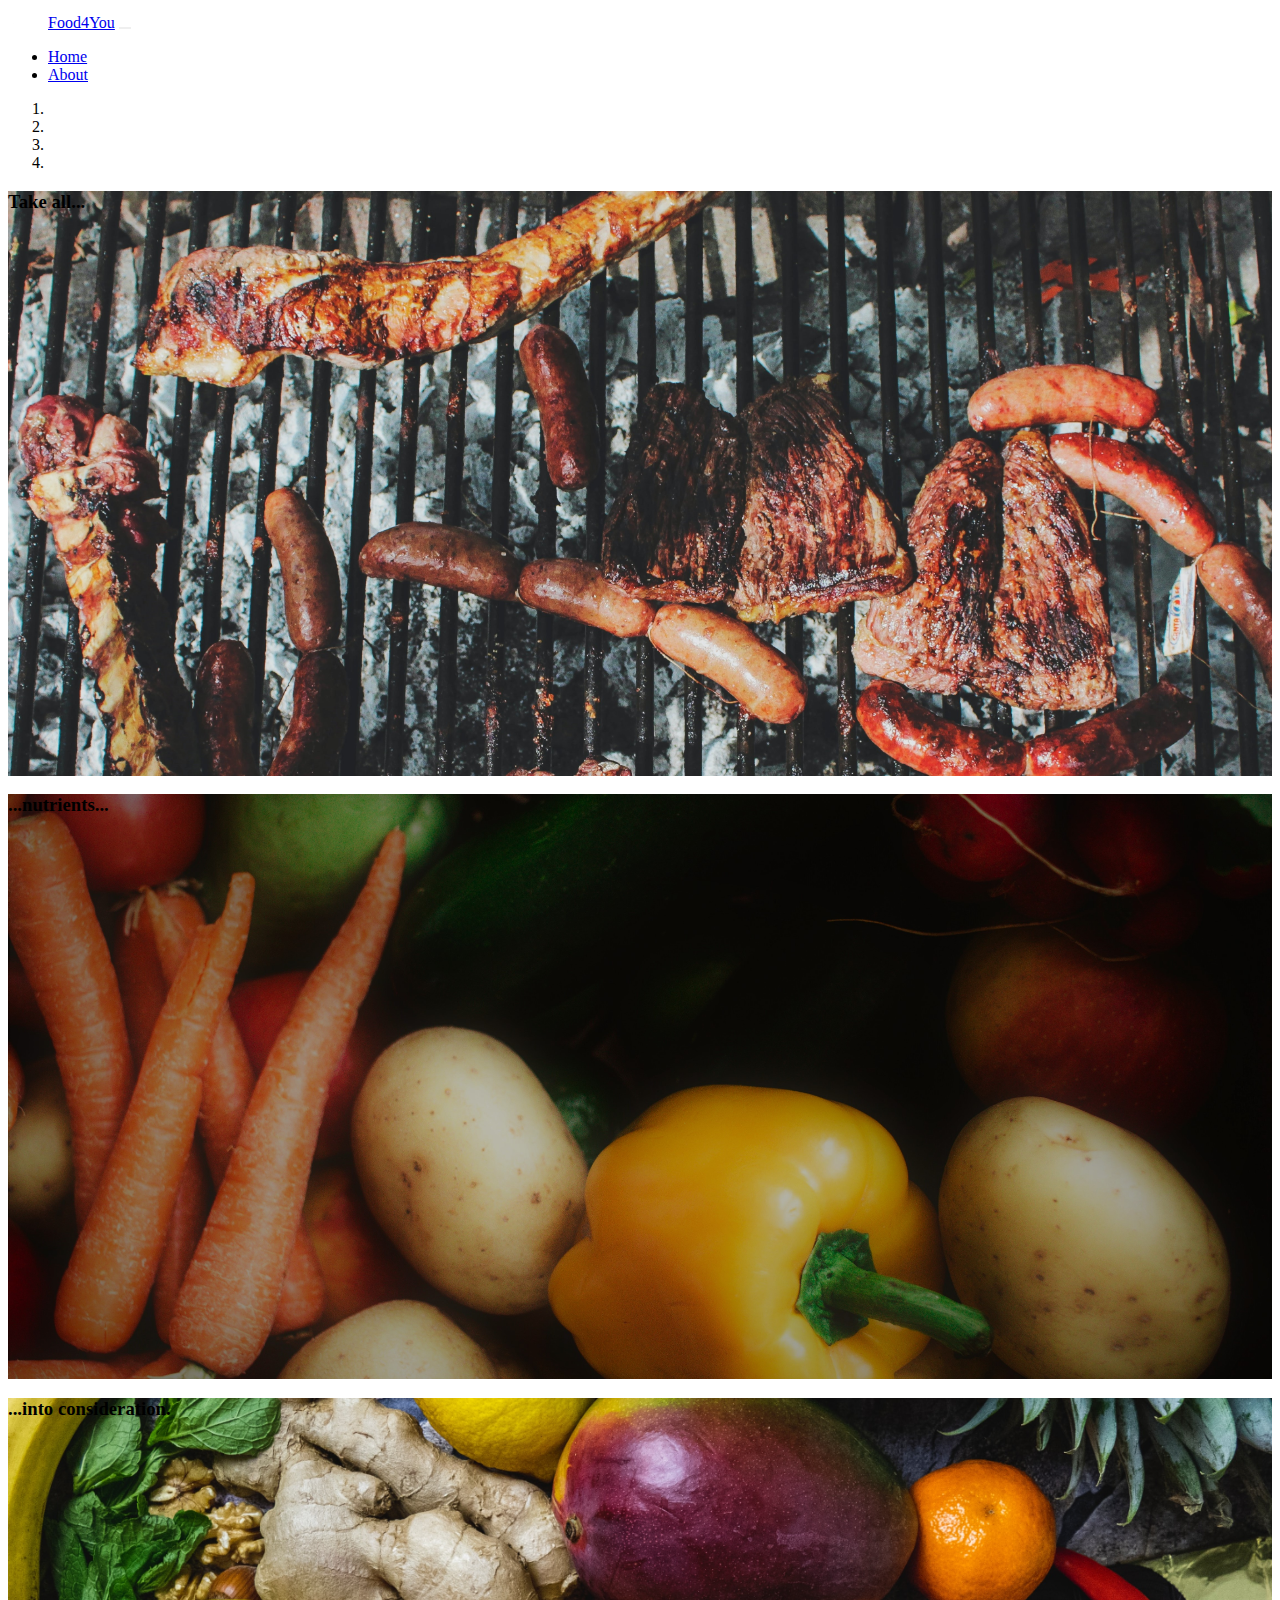
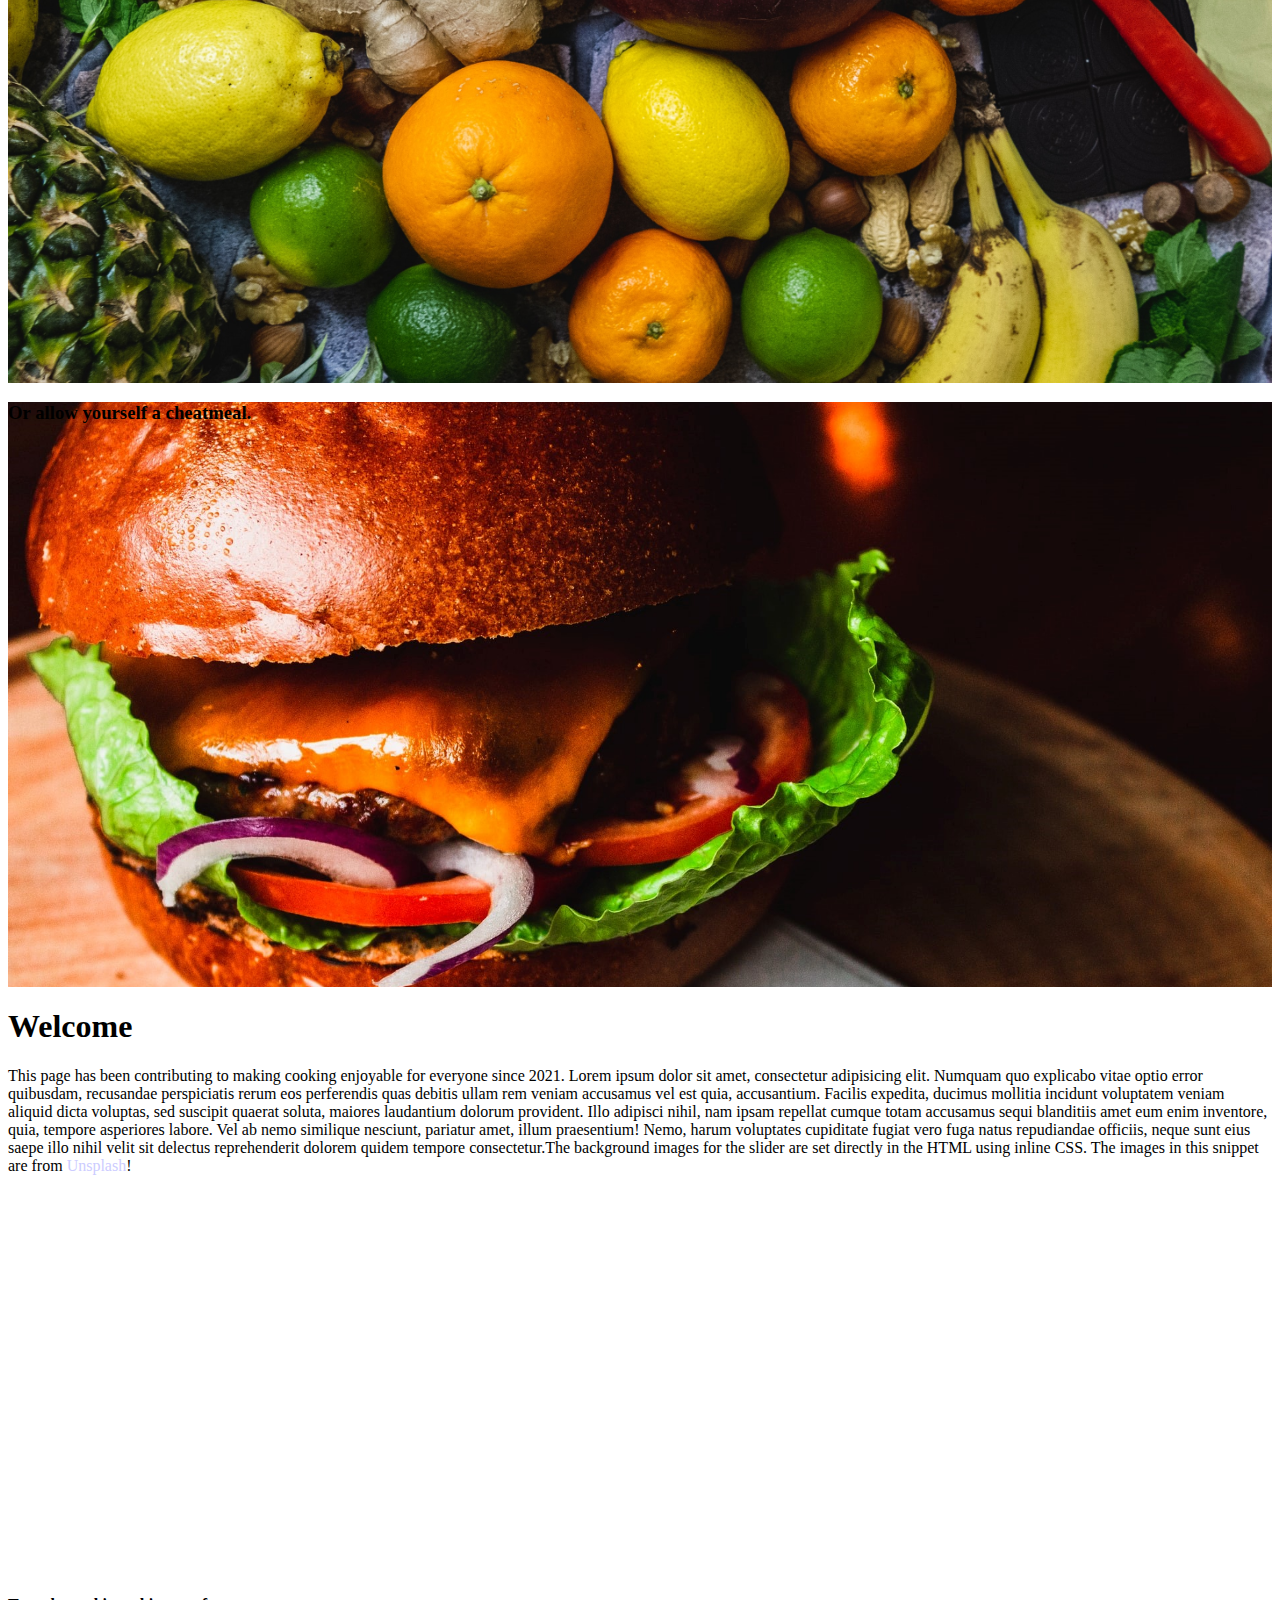
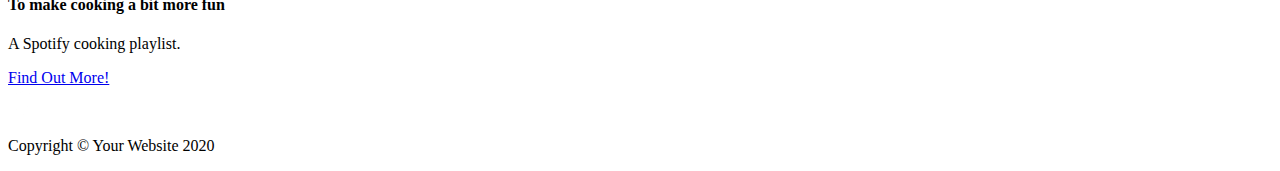
<file: index.html>
<!doctype html>
<html lang="en">
  <head>
    <link rel="icon" href="faviconF.ico">
    <!-- Required meta tags -->
    <meta charset="utf-8">
    <meta name="viewport" content="width=device-width, initial-scale=1">

    <!-- Bootstrap CSS -->
  <link href="https://cdn.jsdelivr.net/npm/bootstrap@5.0.0-beta1/dist/css/bootstrap.min.css" rel="stylesheet" integrity="sha384-giJF6kkoqNQ00vy+HMDP7azOuL0xtbfIcaT9wjKHr8RbDVddVHyTfAAsrekwKmP1" crossorigin="anonymous">



    <!-- Custom CSS -->
    <link rel="stylesheet" href="style.css">
<!-- Google fonts-->
    <link href='https://fonts.googleapis.com/css?family=Alfa Slab One' rel='stylesheet'>

    <title>Food4You</title>
  </head>






  <body>




<!-- Bootstrap Snippet: https://startbootstrap.com/snippets/half-slider -->
    <!-- Navigation -->
<nav class="navbar navbar-expand-lg navbar-dark bg-dark fixed-top border border-secondary">
  <div class="container">
    <a class="navbar-brand" href="index.html"><img src="logof.png" alt="logo" height="20px">Food4You</a>
    <button class="navbar-toggler" type="button" data-toggle="collapse" data-target="#navbarResponsive" aria-controls="navbarResponsive" aria-expanded="false" aria-label="Toggle navigation">
          <span class="navbar-toggler-icon"></span>
        </button>
    <div class="collapse navbar-collapse" id="navbarResponsive">
      <ul class="navbar-nav ml-auto">
        <li class="nav-item active">
          <a class="nav-link" href="index.html">Home
                <span class="sr-only"></span>
              </a>
        </li>
        <li class="nav-item">
          <a class="nav-link" href="about.html">About</a>
        </li>
        <!--
        <li class="nav-item">
          <a class="nav-link disabled" href="#services.html">Services</a>
        </li>
        <li class="nav-item">
          <a class="nav-link disabled" href="#contact.html">Contact</a>
        </li>
      -->
      </ul>
    </div>
  </div>
</nav>

<header>
  <div id="carouselExampleIndicators" pause="true" class="carousel slide " data-ride="carousel">
    <ol class="carousel-indicators">
      <li data-target="#carouselExampleIndicators" data-slide-to="0" class="active"></li>
      <li data-target="#carouselExampleIndicators" data-slide-to="1"></li>
      <li data-target="#carouselExampleIndicators" data-slide-to="2"></li>
      <li data-target="#carouselExampleIndicators" data-slide-to="3"></li>
    </ol>
    <div class="carousel-inner" role="listbox">
      <!-- Slide One - Set the background image for this slide in the line below -->
      <div class="carousel-item active" data-interval="100" style="background-image: url('meat-picture.jpg')">
        <div class="carousel-caption d-md-block">
          <h3 class="display-4">Take all...</h3>
          <p class="lead"></p>
        </div>
      </div>
      <!-- Slide Two - Set the background image for this slide in the line below -->
      <div class="carousel-item" data-interval="100" style="background-image: url('vegetables-picture.jpg')">
        <div class="carousel-caption d-md-block">
          <h3 class="display-4">...nutrients...</h3>
          <p class="lead"></p>
        </div>
      </div>
      <!-- Slide Three - Set the background image for this slide in the line below -->
      <div class="carousel-item" data-interval="100" style="background-image: url('fruits-picture.jpg')">
        <div class="carousel-caption d-md-block">
          <h3 class="display-4">...into consideration.</h3>
          <p class="lead"></p>
        </div>
      </div>
      <!-- Slide Four - Set the background image for this slide in the line below -->
      <div class="carousel-item" data-interval="100" style="background-image: url('burger-picture.jpg')">
        <div class="carousel-caption d-md-block">
          <h3 class="display-4">Or allow yourself a cheatmeal.</h3>
          <p class="lead"></p>
        </div>
      </div>
    </div>
    <a class="carousel-control-prev" href="#carouselExampleIndicators" role="button" data-slide="prev">
          <span class="carousel-control-prev-icon" aria-hidden="true"></span>
          <span class="sr-only"></span>
        </a>
    <a class="carousel-control-next" href="#carouselExampleIndicators" role="button" data-slide="next">
          <span class="carousel-control-next-icon" aria-hidden="true"></span>
          <span class="sr-only"></span>
        </a>
  </div>
</header>

<!-- Page Content -->
<section class="py-5 bg-dark">
  <div class="container">
    <div class="row">
      <div class="col-md-9">
    <h1 class="font-weight-light text-white"><strong>Welcome</strong></h1>
    <p class="lead text-light">This page has been contributing to making cooking enjoyable for everyone since 2021. Lorem ipsum dolor sit amet, consectetur adipisicing elit. Numquam quo explicabo vitae optio error quibusdam, recusandae perspiciatis rerum eos perferendis quas debitis ullam rem veniam accusamus vel est quia, accusantium. Facilis expedita, ducimus mollitia incidunt voluptatem veniam aliquid dicta voluptas, sed suscipit quaerat soluta, maiores laudantium dolorum provident. Illo adipisci nihil, nam ipsam repellat cumque totam accusamus sequi blanditiis amet eum enim inventore, quia, tempore asperiores labore. Vel ab nemo similique nesciunt, pariatur amet, illum praesentium! Nemo, harum voluptates cupiditate fugiat vero fuga natus repudiandae officiis, neque sunt eius saepe illo nihil velit sit delectus reprehenderit dolorem quidem tempore consectetur.The background images for the slider are set directly in the HTML using inline CSS. The images in this snippet are from <a class="kruokalink" href="https://unsplash.com" target="_blank">Unsplash</a>!</p>
      </div>


    <div class="col-md-3 p-0">
      <div class="card border border-white mt-4">
        <iframe src="https://open.spotify.com/embed/playlist/6CWhQMDzDzUyk3e2gmvNeY" width="100%" height="380" frameborder="0" allowtransparency="true" allow="encrypted-media"></iframe>
        <div class="card-body">
          <h4 class="card-title">To make cooking a bit more fun</h4>
          <p class="card-text">A Spotify cooking playlist.</p>
        </div>
        <div class="card-footer">
          <a href="https://www.spotify.com/fi/" class="btn btn-success" target="_blank">Find Out More!</a>
        </div>
      </div>
    </div>
</div>



</div>
</section>


<!--
<div class="iframe bg-light">
<iframe src="https://www.w3schools.com" title="W3Schools Free Online Web Tutorials" style="border:1px solid black;">
</iframe>
</div>
-->
<!--
<div class="embed-responsive embed-responsive-16by9">
  <iframe class="embed-responsive-item" src="https://www.k-ruoka.fi/reseptit" allowfullscreen></iframe>
</div>
-->


<!-- Footer -->
<footer class="py-5 bg-dark border-top border-secondary">
  <div class="container">
    <img src="logof.png" alt="logo" height="30px">
    <p class="m-0 text-center text-white">Copyright &copy; Your Website 2020</p>
  </div>
  <!-- /.container -->
</footer>





    <!-- Optional JavaScript; choose one of the two! -->

    <!-- Option 1: Bootstrap Bundle with Popper -->
  <script src="https://cdn.jsdelivr.net/npm/bootstrap@5.0.0-beta1/dist/js/bootstrap.bundle.min.js" integrity="sha384-ygbV9kiqUc6oa4msXn9868pTtWMgiQaeYH7/t7LECLbyPA2x65Kgf80OJFdroafW" crossorigin="anonymous"></script>
  <script src="https://ajax.googleapis.com/ajax/libs/jquery/3.2.1/jquery.min.js"></script>
    <script src="https://maxcdn.bootstrapcdn.com/bootstrap/4.0.0/js/bootstrap.min.js"></script>
    <!-- Option 2: Separate Popper and Bootstrap JS -->
  <!--
    <script src="https://cdn.jsdelivr.net/npm/@popperjs/core@2.5.4/dist/umd/popper.min.js" integrity="sha384-q2kxQ16AaE6UbzuKqyBE9/u/KzioAlnx2maXQHiDX9d4/zp8Ok3f+M7DPm+Ib6IU" crossorigin="anonymous"></script>
    <script src="https://cdn.jsdelivr.net/npm/bootstrap@5.0.0-beta1/dist/js/bootstrap.min.js" integrity="sha384-pQQkAEnwaBkjpqZ8RU1fF1AKtTcHJwFl3pblpTlHXybJjHpMYo79HY3hIi4NKxyj" crossorigin="anonymous"></script>
    -->
  </body>
</html>
</file>
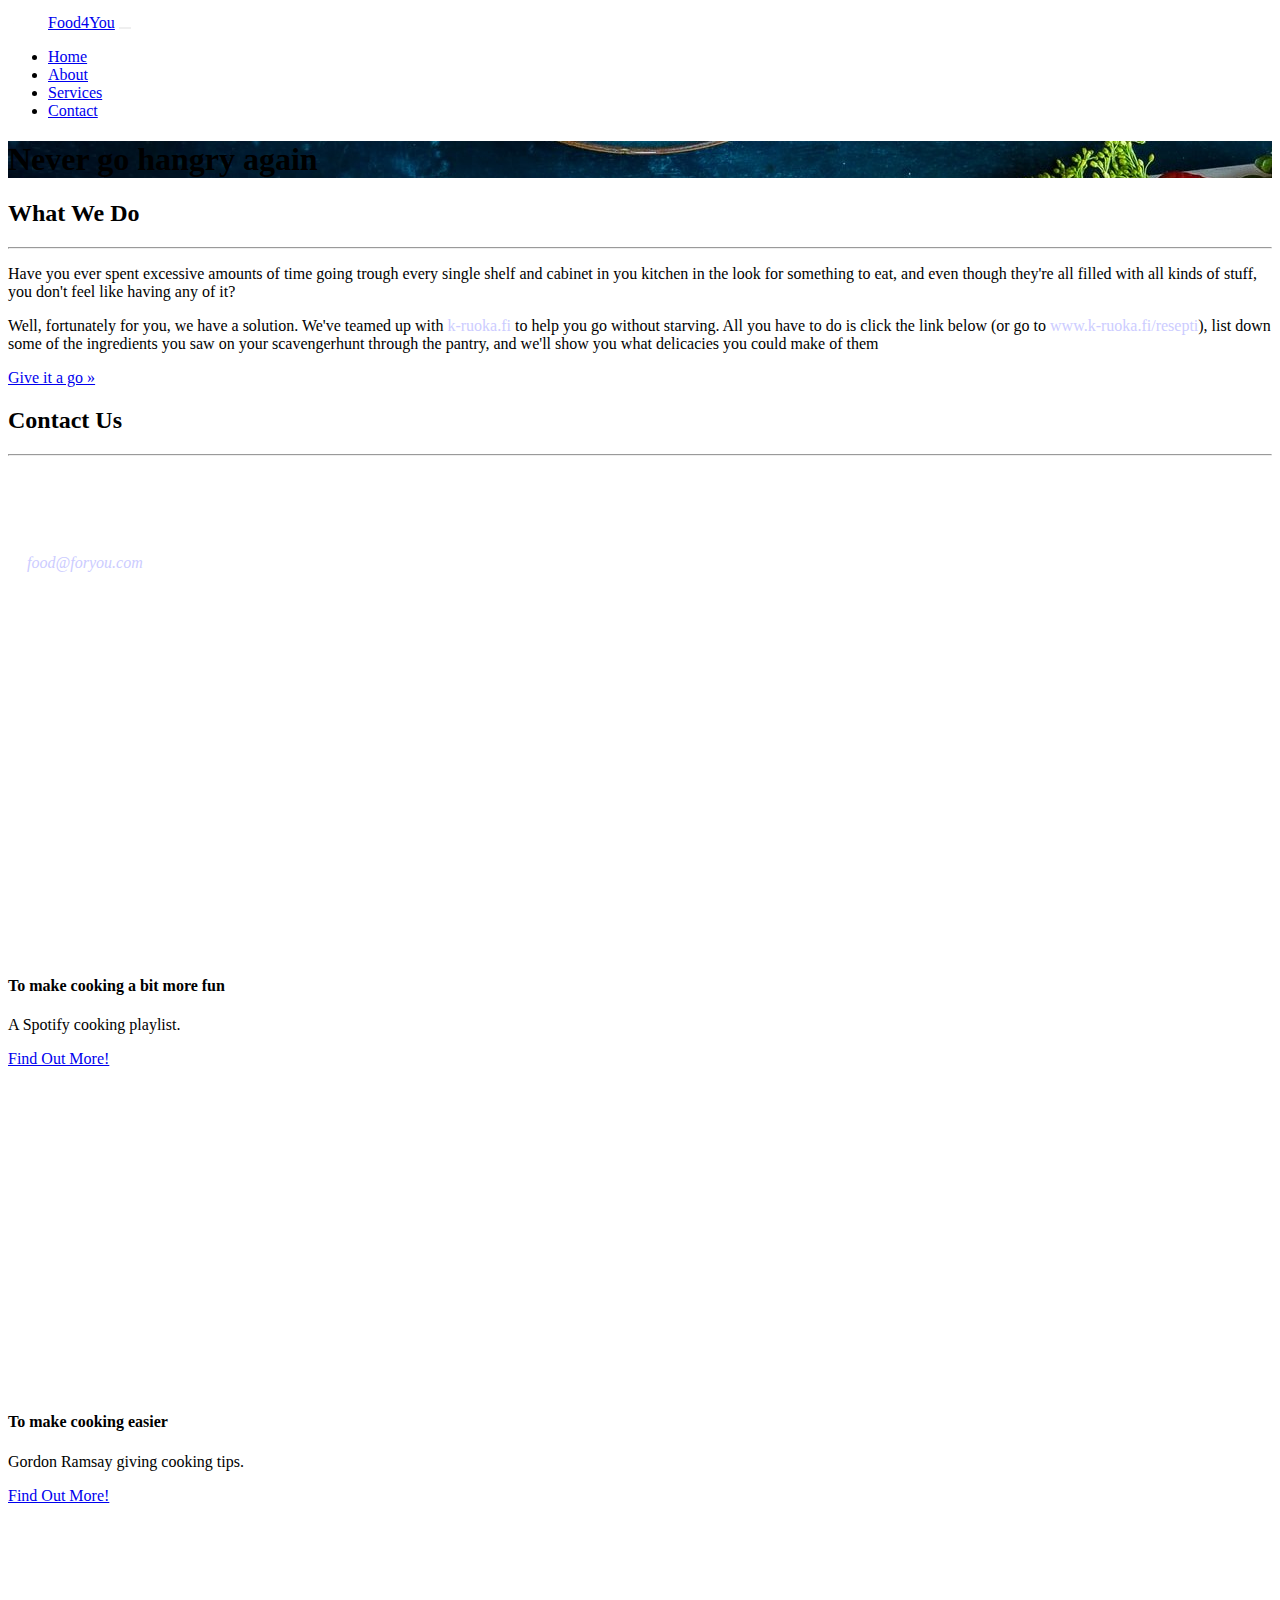
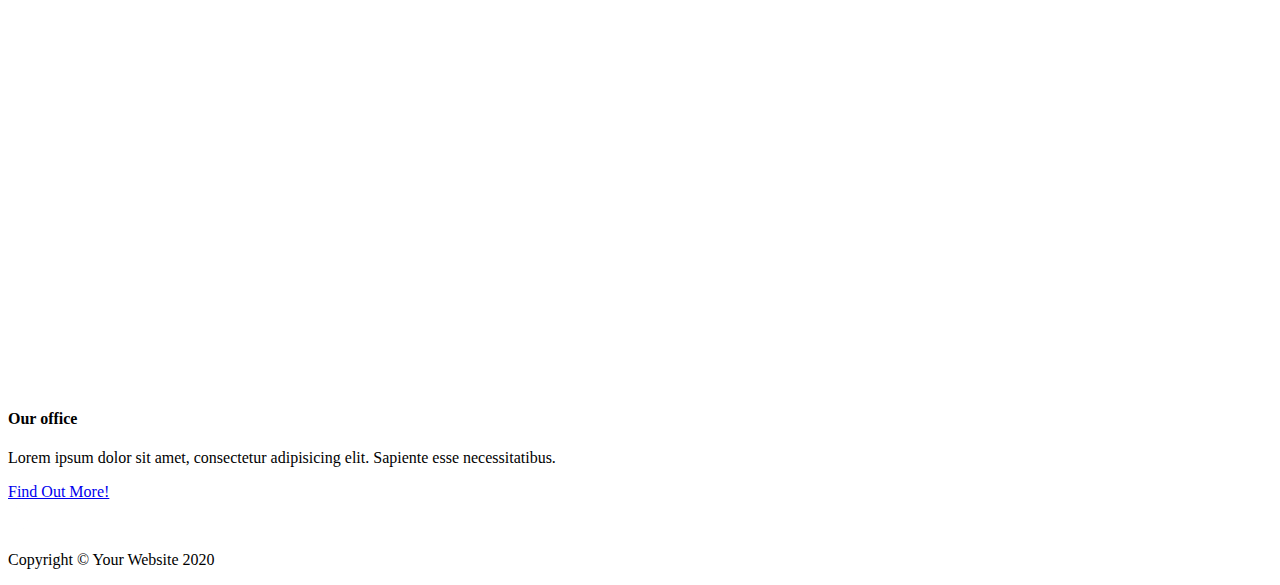
<file: about.html>
<!doctype html>
<html lang="en">
  <head>
    <link rel="icon" href="faviconF.ico">
    <!-- Required meta tags -->
    <meta charset="utf-8">
    <meta name="viewport" content="width=device-width, initial-scale=1">

    <!-- Bootstrap CSS -->
    <link href="https://cdn.jsdelivr.net/npm/bootstrap@5.0.0-beta1/dist/css/bootstrap.min.css" rel="stylesheet" integrity="sha384-giJF6kkoqNQ00vy+HMDP7azOuL0xtbfIcaT9wjKHr8RbDVddVHyTfAAsrekwKmP1" crossorigin="anonymous">

    <!-- Custom CSS -->
    <link rel="stylesheet" href="style.css">
    <title>Food4You</title>
  </head>




  <body id="about.html">


    <!-- Navigation -->
<nav class="navbar navbar-expand-lg navbar-dark bg-dark border border-secondary ">
  <div class="container">
    <a class="navbar-brand" href="index.html"><img src="logof.png" alt="logo" height="20px">Food4You</a>
    <button class="navbar-toggler" type="button" data-toggle="collapse" data-target="#navbarResponsive" aria-controls="navbarResponsive" aria-expanded="false" aria-label="Toggle navigation">
          <span class="navbar-toggler-icon"></span>
        </button>
    <div class="collapse navbar-collapse" id="navbarResponsive">
      <ul class="navbar-nav ml-auto">
        <li class="nav-item active">
          <a class="nav-link" href="index.html">Home
                <span class="sr-only"></span>
              </a>
        </li>
        <li class="nav-item">
          <a class="nav-link" href="#about.html">About</a>
        </li>
        <li class="nav-item">
          <a class="nav-link" href="#services.html">Services</a>
        </li>
        <li class="nav-item">
          <a class="nav-link" href="#contact.html">Contact</a>
        </li>
      </ul>
    </div>
  </div>
</nav>


<!-- Header -->
<header class="bg-primary py-5 " style="background-image: url('dessert-picture.jpg')">
  <div class="container h-100">
    <div class="row h-100 align-items-center">
      <div class="col-lg-12">
        <h1 class="display-4 text-white mt-5 mb-2">Never go hangry again</h1>
        <p class="lead mb-5 text-white-50"></p>
      </div>
    </div>
  </div>
</header>

<!-- Page Content -->
<section class="bg-dark pt-5">
<div class="container">

  <div class="row">
    <div id="services.html" class="col-md-8 mb-5">
      <h2 class="text-white"><strong>What We Do</strong></h2>
      <hr style="color:white">
      <p class="text-light">Have you ever spent excessive amounts of time going trough every single shelf and cabinet in you kitchen in the look for something to eat, and even though they're all filled with all kinds of stuff, you don't feel like having any of it?</p>
      <p class="text-light">Well, fortunately for you, we have a solution. We've teamed up with  <a class="kruokalink" href="https://www.k-ruoka.fi/" target="_blank">k-ruoka.fi</a> to help you go without starving. All you have to do is click the link below (or go to <a class="kruokalink" href="https://www.k-ruoka.fi/reseptit" target="_blank">www.k-ruoka.fi/resepti</a>), list down some of the ingredients you saw on your scavengerhunt through the pantry, and we'll show you what delicacies you could make of them</p>
      <a class="btn btn-success btn-lg" href="https://www.k-ruoka.fi/reseptit" target="_blank">Give it a go &raquo;</a>
    </div>
    <div id="contact.html" class="col-md-4 mb-5">
      <h2 class="text-white"><strong>Contact Us</strong></h2>
      <hr style="color:white">
      <address style="color:white">
        <strong class="text-light">Food4You</strong>
        <br class="text-light" >3481 Melrose Place
        <br class="text-light">3481 Melrose Place
        <br class="text-light">Beverly Hills, CA 90210
        <br>
      </address>
      <address style="color:white">
        <abbr class="text-light" title="Phone">P:</abbr>
        (123) 456-7890
        <br>
        <abbr title="Email">E:</abbr>
        <a class="kruokalink" href="mailto:#">food@foryou.com</a>
      </address>
    </div>
  </div>
  <!-- /.row -->

  <div class="row">
    <div class="col-md-4 mb-0 mt-4">
      <div class="card h-75 border rounded border-white">
        <iframe src="https://open.spotify.com/embed/playlist/6CWhQMDzDzUyk3e2gmvNeY" width="100%" height="380" frameborder="0" allowtransparency="true" allow="encrypted-media"></iframe>
        <div class="card-body bg-light">
          <h4 class="card-title">To make cooking a bit more fun</h4>
          <p class="card-text">A Spotify cooking playlist.</p>
        </div>
        <div class="card-footer bg-light">
          <a href="https://www.spotify.com/fi/" target="_blank" class="btn btn-success">Find Out More!</a>
        </div>
      </div>
    </div>
    <div class="col-md-4 mb-0 mt-4">
      <div class="card h-75 border rounded border-white">
<iframe width="100%" height="320" src="https://www.youtube.com/embed/ZJy1ajvMU1k" frameborder="0" allow="accelerometer; autoplay; clipboard-write; encrypted-media; gyroscope; picture-in-picture" allowfullscreen></iframe>
        <div class="card-body bg-light">
          <h4 class="card-title">To make cooking easier</h4>
          <p class="card-text">Gordon Ramsay giving cooking tips.</p>
        </div>
        <div class="card-footer bg-light">
          <a href="https://www.youtube.com/watch?v=ZJy1ajvMU1k" target="_blank" class="btn btn-success">Find Out More!</a>
        </div>
      </div>
    </div>
    <div class="col-md-4 mb-0 mt-4">
      <div class="card h-75 border rounded border-white">
        <iframe src="https://www.google.com/maps/embed?pb=!1m18!1m12!1m3!1d3304.449478551615!2d-118.37748778582043!3d34.08362412352526!2m3!1f0!2f0!3f0!3m2!1i1024!2i768!4f13.1!3m3!1m2!1s0x80c2beb6d56b8821%3A0x40a9eef32d30328!2sHackshit!5e0!3m2!1sfi!2sfi!4v1611329523385!5m2!1sfi!2sfi" width="100%" height="480" frameborder="0" style="border:0;" allowfullscreen="" aria-hidden="false" tabindex="0"></iframe>
        <div class="card-body bg-light">
          <h4 class="card-title">Our office</h4>
          <p class="card-text">Lorem ipsum dolor sit amet, consectetur adipisicing elit. Sapiente esse necessitatibus.</p>
        </div>
        <div class="card-footer bg-light">
          <a href="https://www.google.com/maps/place/Hackshit/@34.0836241,-118.3774878,17z/data=!3m1!4b1!4m5!3m4!1s0x80c2beb6d56b8821:0x40a9eef32d30328!8m2!3d34.0836197!4d-118.3752991" target="_blank" class="btn btn-success">Find Out More!</a>
        </div>
      </div>
    </div>
  </div>
  <!-- /.row -->

</div>
<!-- /.container -->
</section>
<!-- Footer -->
<footer class="py-5 bg-dark border-top border-secondary">
  <div class="container">
    <img src="logof.png" alt="logo" height="30px">
    <p class="m-0 text-center text-white">Copyright &copy; Your Website 2020</p>
  </div>
  <!-- /.container -->
</footer>

<!-- Bootstrap core JavaScript -->
<script src="vendor/jquery/jquery.min.js"></script>
<script src="vendor/bootstrap/js/bootstrap.bundle.min.js"></script>









    <!-- Optional JavaScript; choose one of the two! -->

    <!-- Option 1: Bootstrap Bundle with Popper -->
    <script src="https://cdn.jsdelivr.net/npm/bootstrap@5.0.0-beta1/dist/js/bootstrap.bundle.min.js" integrity="sha384-ygbV9kiqUc6oa4msXn9868pTtWMgiQaeYH7/t7LECLbyPA2x65Kgf80OJFdroafW" crossorigin="anonymous"></script>

    <!-- Option 2: Separate Popper and Bootstrap JS -->
    <!--
    <script src="https://cdn.jsdelivr.net/npm/@popperjs/core@2.5.4/dist/umd/popper.min.js" integrity="sha384-q2kxQ16AaE6UbzuKqyBE9/u/KzioAlnx2maXQHiDX9d4/zp8Ok3f+M7DPm+Ib6IU" crossorigin="anonymous"></script>
    <script src="https://cdn.jsdelivr.net/npm/bootstrap@5.0.0-beta1/dist/js/bootstrap.min.js" integrity="sha384-pQQkAEnwaBkjpqZ8RU1fF1AKtTcHJwFl3pblpTlHXybJjHpMYo79HY3hIi4NKxyj" crossorigin="anonymous"></script>
    -->
  </body>
</html>
</file>
<file: style.css>
body {
  color: dark;
}

img {
  margin-right: 20px;
}

.container {
  margin-left: 10px auto;
}

.navbar-toggler {
  border: none;
}

.carousel-item {
  height: 65vh;
  min-height: 350px;
  background: no-repeat center center scroll;
  -webkit-background-size: cover;
  -moz-background-size: cover;
  -o-background-size: cover;
  background-size: cover;
  transition: opacity 2s ease-in-out left;
  -webkit-transition: 2s ease-in-out left;
    -moz-transition: 2s ease-in-out left;
    -o-transition: 2s ease-in-out left;
}

.carousel-caption {
  margin-bottom: 95px;
}

.kruokalink {
  text-decoration: none;
  color: #CCCCFF;
}

.iframe {
  margin-left: 50px auto;
}
</file>
